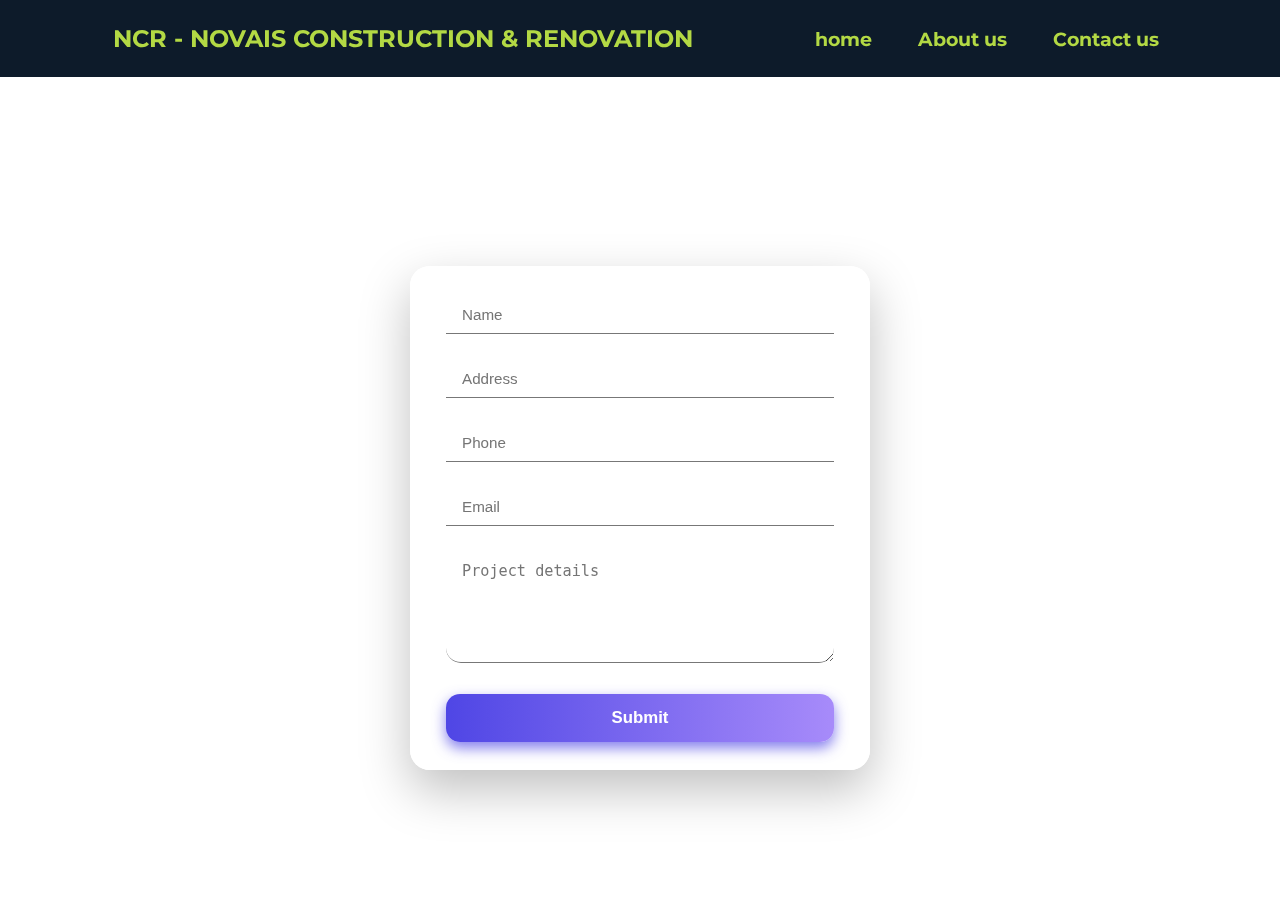
<file: form-quote.html>
<!DOCTYPE html>
<html lang="en">
<head>
    <meta charset="UTF-8">
    <meta name="viewport" content="width=device-width, initial-scale=1.0">
    <title>Request a Quote</title>
    <style>
      @import url("https://fonts.googleapis.com/css2?family=Montserrat:ital,wght@0,100..900;1,100..900&family=Poppins:ital,wght@0,100;0,200;0,300;0,400;0,500;0,600;0,700;0,800;0,900;1,100;1,200;1,300;1,400;1,500;1,600;1,700;1,800;1,900&display=swap");

@import url("https://fonts.googleapis.com/css2?family=Google+Sans+Code:ital,wght@0,300..800;1,300..800&family=Montserrat:ital,wght@0,100..900;1,100..900&family=Poppins:ital,wght@0,100;0,200;0,300;0,400;0,500;0,600;0,700;0,800;0,900;1,100;1,200;1,300;1,400;1,500;1,600;1,700;1,800;1,900&display=swap");

      *{
          text-decoration: none;
      }
/* Background full screen com imagem da web */
body {
  margin: 0;
  min-height: 100vh;
  background-image: url('https://images.unsplash.com/photo-1506744038136-46273834b3fb?auto=format&fit=crop&w=1920&q=80');
  background-size: cover;
  background-position: center;
  background-repeat: no-repeat;
  font-family: 'Segoe UI', Tahoma, Geneva, Verdana, sans-serif;
  display: flex;
  justify-content: center;
  align-items: center;
  font-family: "Montserrat", sans-serif;

}
  header {
    top: 0;
    width: 100%;
    position: fixed;
    align-items: center;
  
    display: flex;

    justify-content: space-evenly;
    background-color: #0d1b2a;
    color: #b3d944;
  }
  header nav a {
    color: #b3d944;
    gap: 150px;
    font-size: 1.2rem;
    transition: 0.2s ease-in-out;
    padding: 8px;
    font-weight: bold;
  }
  header nav {
    display: flex;
    align-items: center;
    gap: 30px;
  }

  header nav a:hover {
    color: #0d1b2a;
    background-color: #c9ed5b;
    border-radius: 20px;
  }

  header h3 {
    font-size: 1.5rem;
  }

/* Form container estilizado */
form {
  margin-top: 15vh;
  width: 100%;
  max-width: 460px;
  background: rgba(255, 255, 255, 0.95);
  padding: 28px 36px;
  border-radius: 20px;
  box-shadow: 0 20px 50px rgba(0,0,0,0.25);
  color: #222;
  box-sizing: border-box;
  backdrop-filter: saturate(180%) blur(10px);
}

/* Inputs e textarea com altura menor e estilo mais refinado */
form input[type="text"],
form input[type="tel"],
form input[type="email"],
form textarea {
  border-left: none;
  border-top: none;
  border-right: none;
  border-bottom: #777 1px solid;
  width: 100%;
  padding: 10px 16px;
  margin-top: 2px;
  margin-bottom: 5px;

  font-size: 0.95rem;
  font-weight: 500;
  transition: border-color 0.3s ease, box-shadow 0.3s ease;
  resize: vertical;
  box-sizing: border-box;
  color: #111;
  background: #fefefd32;
   transition: 0.5s ease all;
}
form textarea{

 
  width: 100%;
  padding: 10px 16px;
  margin-top: 2px;
  margin-bottom: 5px;
border-radius: 15px;
  font-size: 0.95rem;
  font-weight: 500;
  transition: border-color 0.3s ease, box-shadow 0.3s ease;
  resize: vertical;
  box-sizing: border-box;
  color: #111;
  background: #fff;
 
}
form textarea:focus{

  border: 1px #999 solid;
  outline:none;

}
/* Foco com cor mais vibrante */
form input[type="text"]:focus,
form input[type="tel"]:focus,
form input[type="email"]:focus
 {
  border-bottom: #777 1px solid;
/* transform: translateY(-6%); */
/* padding-bottom: 16px; */
  outline: none;
  transition: 0.3s all ease-in;
  background: #fafaff;
 
}
input:focus::placeholder{
  transform: translatey(-35%);
  font-size: 1rem;
  transition: 0.3s linear;
  border-bottom-color:#f9f9f9 ;

}

/* Altura textarea menor para ficar mais compacto */
form textarea {
  min-height: 100px;
}

/* Span explicativo */
form span {
  display: block;
  font-size: 0.88rem;
  color: #555;
  line-height: 1.4;
  margin-top: 2px;
  margin-bottom: -18px;
  font-style: italic;
  user-select: none;
}

/* Botão estilo mantido e incrementado */
form button {
  display: block;
  width: 100%;
  padding: 14px 0;
  background: linear-gradient(90deg, #4f46e5 0%, #a78bfa 100%);
  color: white;
  font-size: 1.05rem;
  font-weight: 700;
  border: none;
  border-radius: 14px;
  cursor: pointer;
  box-shadow: 0 6px 14px rgba(79, 70, 229, 0.7);
  transition: background 0.4s ease, box-shadow 0.4s ease, transform 0.3s ease;
  user-select: none;
}

form button:hover {
  background: linear-gradient(90deg, #4338ca 0%, #7c3aed 100%);
  box-shadow: 0 10px 24px rgba(124, 58, 237, 0.85);
  transform: translateY(-3px);
}

form button:active {
  transform: translateY(-1px);
  box-shadow: 0 6px 14px rgba(79, 70, 229, 0.7);
}

    </style>
</head>
<body>
  <header>
  <h3>NCR - NOVAIS CONSTRUCTION & RENOVATION</h3>
  <nav>
    <a href="index.html">home</a>
    <a href="#">About us</a>
    <a href="#">Contact us</a>
  </nav>
</header>
    <form method="POST" action="https://formsubmit.co/SEU_EMAIL_AQUI">
  <input type="text" name="name" placeholder="Name" required><br><br>

  <input type="text" name="address" placeholder="Address" required><br><br>

  <input type="tel" name="phone" placeholder="Phone" required><br><br>

  <input type="email" name="email" placeholder="Email" required><br><br>

  <textarea name="project-details" rows="5" placeholder="Project details" required></textarea><br>
  
  <span style="font-size: 0.9rem; color: #555;">
   
  </span><br><br>

    <input type="text" name="_honey" style="display:none">

  <!-- Optional: disable captcha -->
  <input type="hidden" name="_captcha" value="false">

  <button type="submit">Submit</button>
</form>

</body>
</html>
</file>
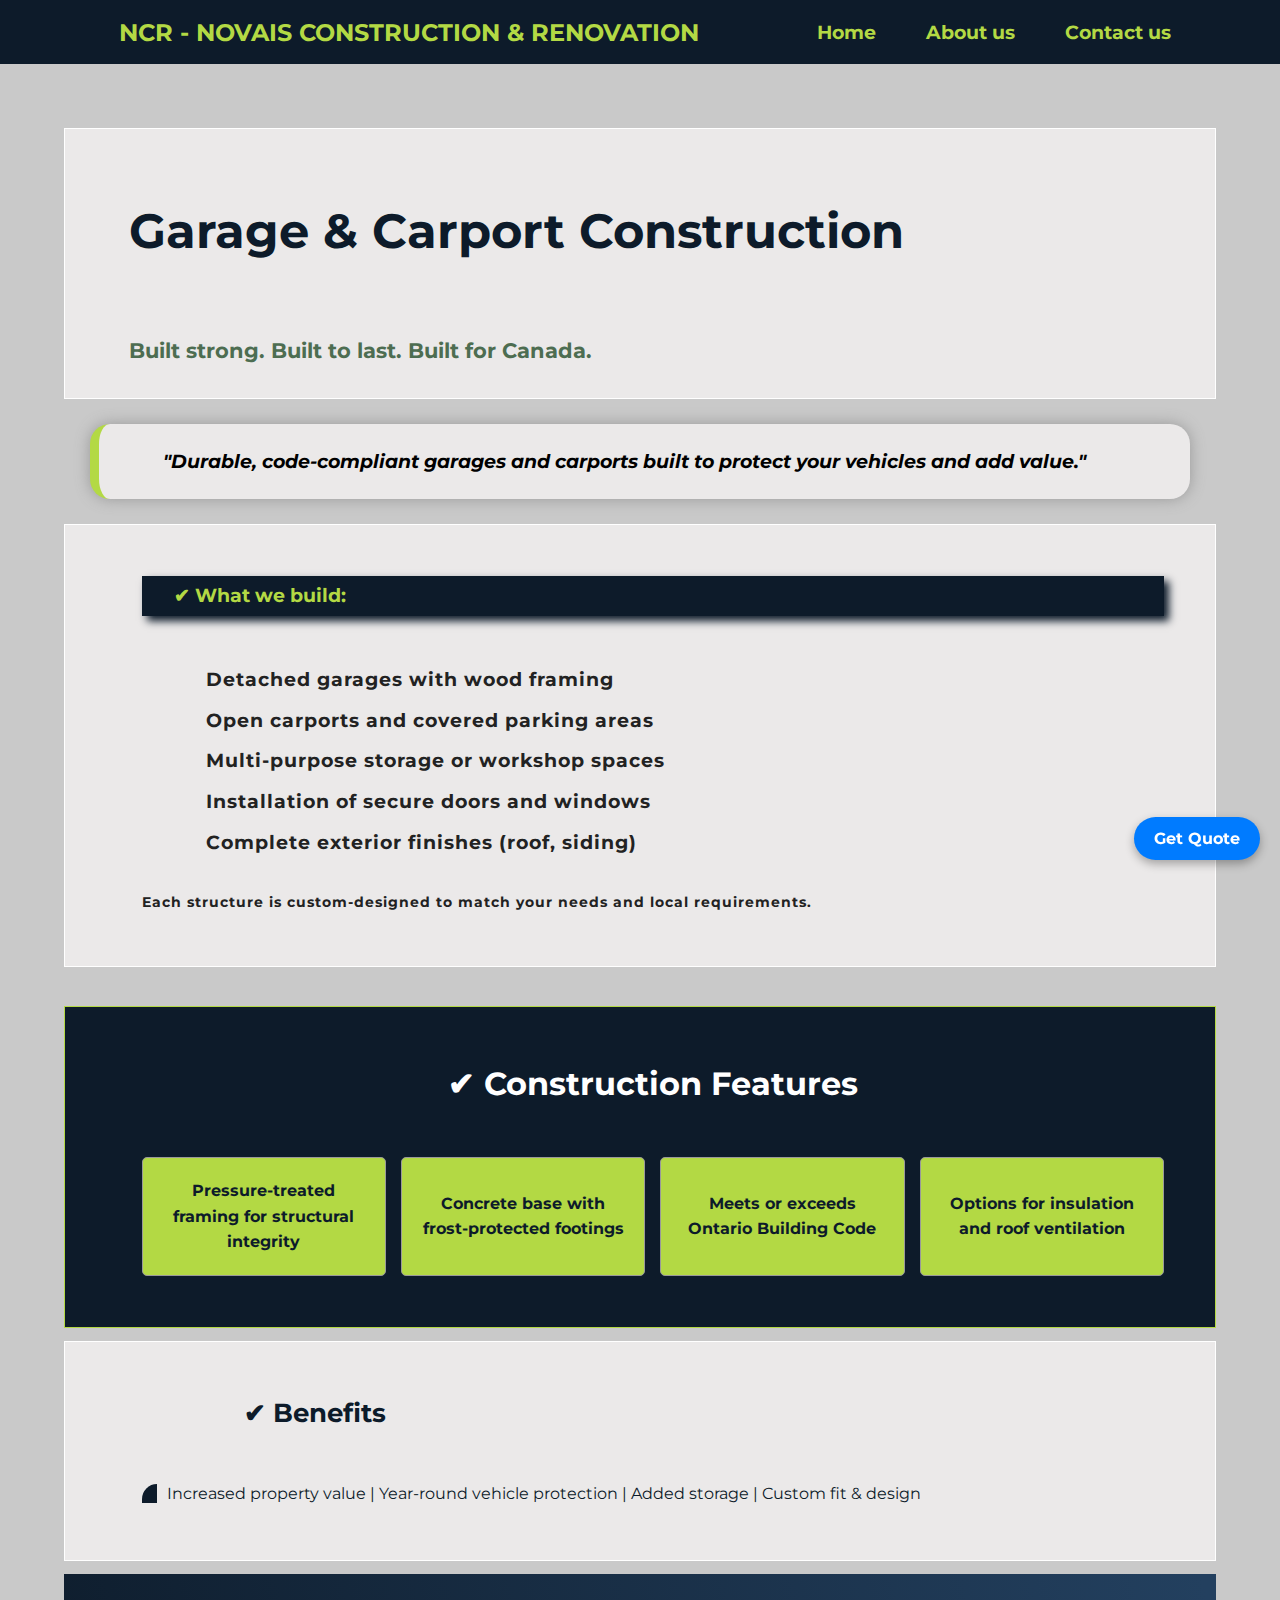
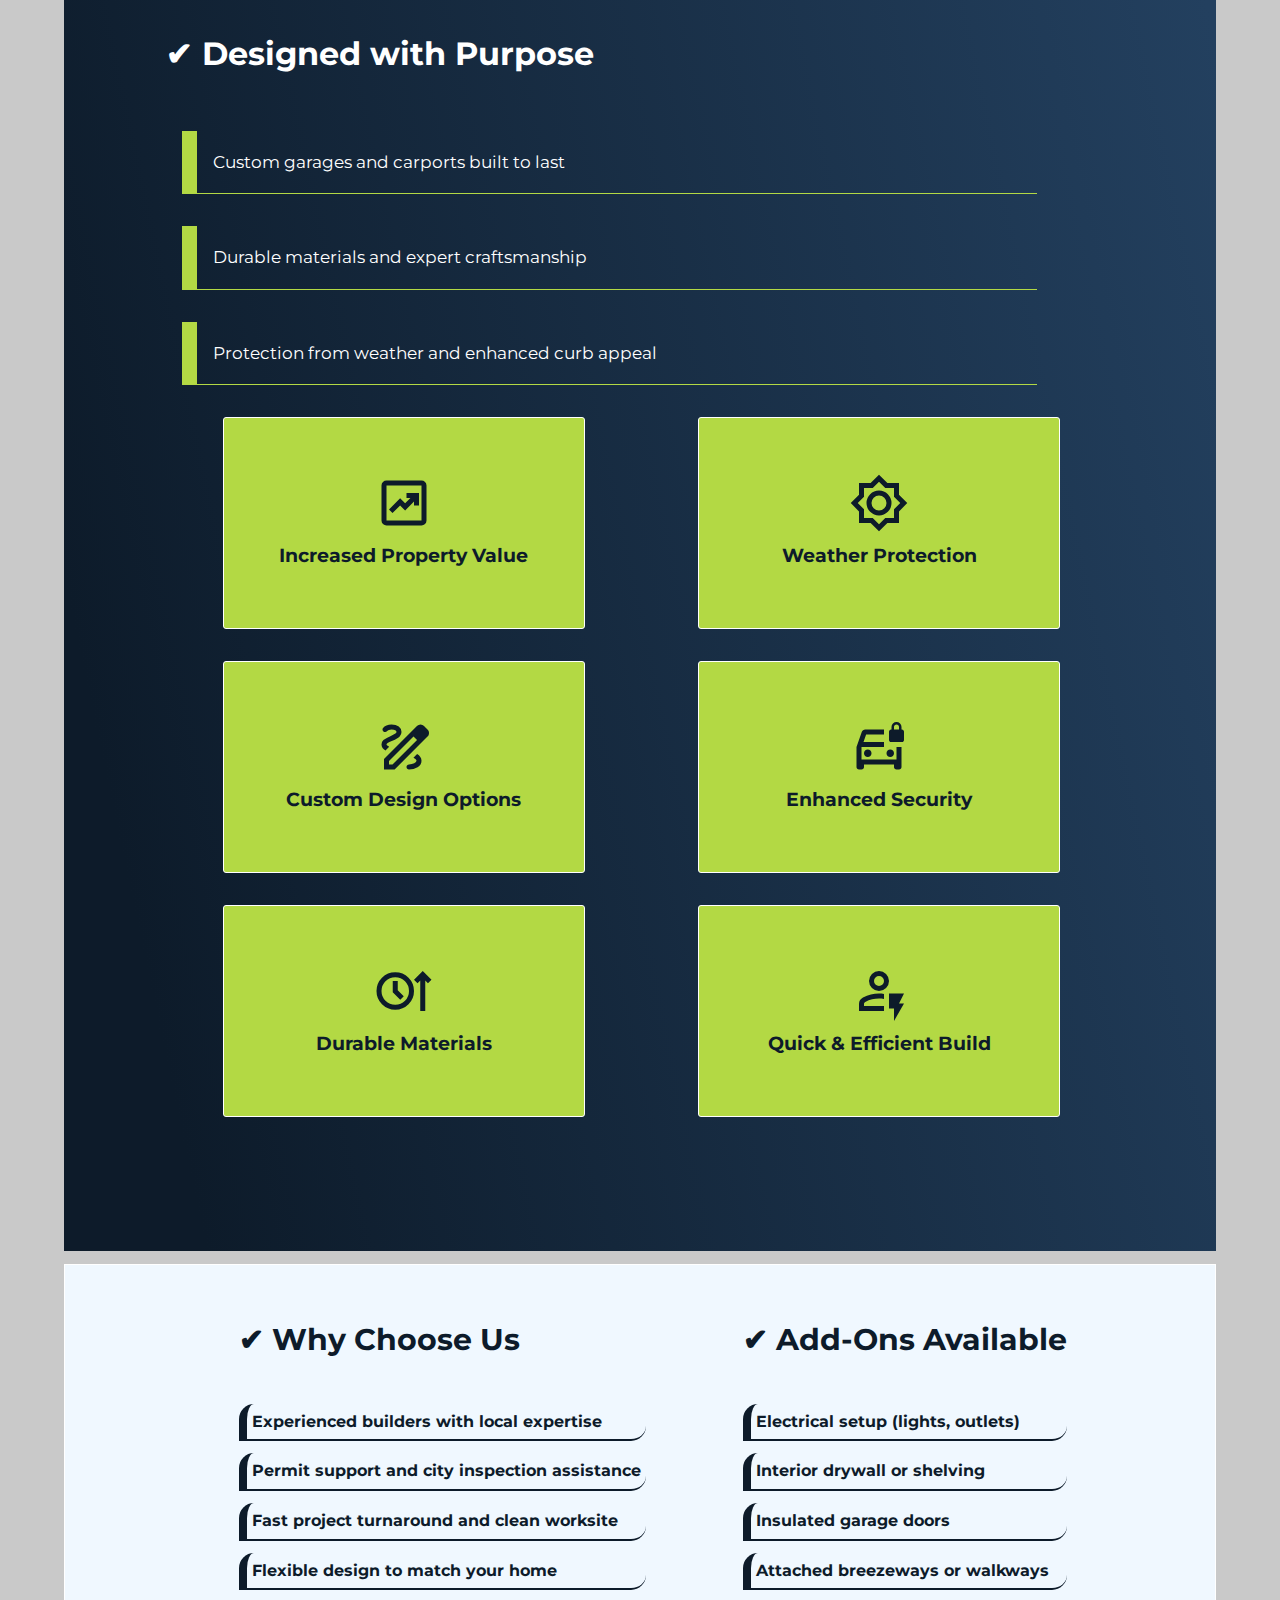
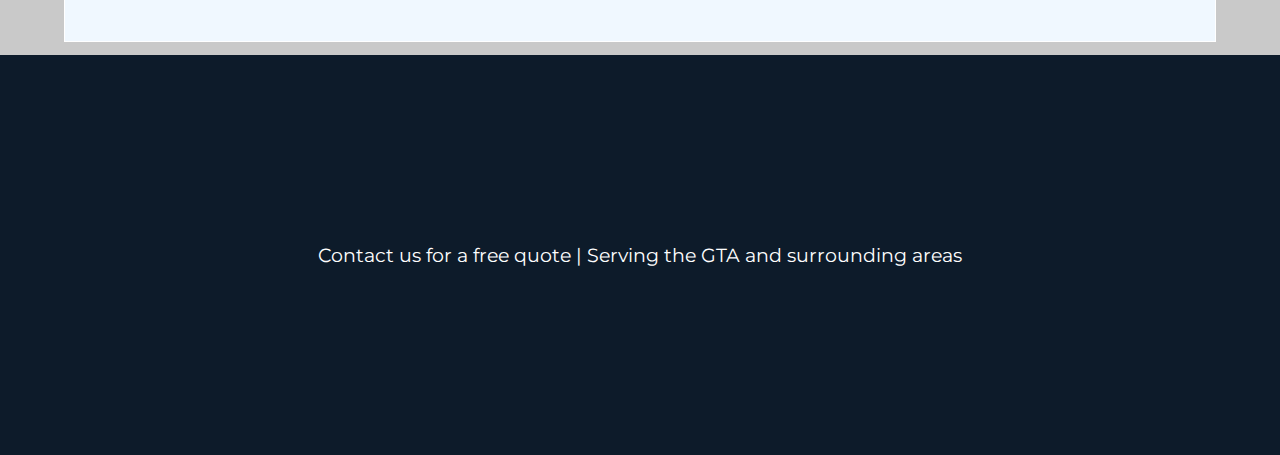
<file: garage.html>
<!DOCTYPE html>
<html lang="en">
<head>
    <meta charset="UTF-8">
    <meta name="viewport" content="width=device-width, initial-scale=1.0">
    <title>Document</title>
    <link rel="stylesheet" href="garage.css">
</head>
<body>
    <header>
  <h3>NCR - NOVAIS CONSTRUCTION & RENOVATION</h3>
  <nav>
    <a href="index.html">Home</a>
    <a href="#">About us</a>
    <a href="#">Contact us</a>
  </nav>
</header>

<div class="titulo">
  <h2>Garage & Carport Construction</h2> <br>
  <span>Built strong. Built to last. Built for Canada.</span>
</div>

<div class="card1">
  <h3><i>"Durable, code-compliant garages and carports built to protect your vehicles and add value."</i></h3>
</div>

<div class="card2">
  <h3>✔ What we build:</h3>
  <ul>
    <li>Detached garages with wood framing</li>
    <li>Open carports and covered parking areas</li>
    <li>Multi-purpose storage or workshop spaces</li>
    <li>Installation of secure doors and windows</li>
    <li>Complete exterior finishes (roof, siding)</li>
  </ul>
  <span>Each structure is custom-designed to match your needs and local requirements.</span>
</div>

<div class="card3">
  <h3>✔ Construction Features</h3>
  <ul>
    <li>Pressure-treated framing for structural integrity</li>
    <li>Concrete base with frost-protected footings</li>
    <li>Meets or exceeds Ontario Building Code</li>
    <li>Options for insulation and roof ventilation</li>
  </ul>
</div>

<div class="card4">
  <h3>✔ Benefits</h3>
  <span>
    Increased property value | Year-round vehicle protection | Added storage | Custom fit & design
  </span>
</div>
<div class="card5">
  <h3>✔ Designed with Purpose</h3>
  <span>Custom garages and carports built to last</span>
  <span>Durable materials and expert craftsmanship</span>
  <span>Protection from weather and enhanced curb appeal</span>
  <ul>
    <li><svg xmlns="http://www.w3.org/2000/svg" height="24px" viewBox="0 -960 960 960" width="24px" fill="#0d1b2a"><path d="m296-320 122-122 80 80 142-141v63h80v-200H520v80h63l-85 85-80-80-178 179 56 56Zm-96 200q-33 0-56.5-23.5T120-200v-560q0-33 23.5-56.5T200-840h560q33 0 56.5 23.5T840-760v560q0 33-23.5 56.5T760-120H200Zm0-80h560v-560H200v560Zm0-560v560-560Z"/></svg>
      Increased Property Value</li>
    <li><svg xmlns="http://www.w3.org/2000/svg" height="24px" viewBox="0 -960 960 960" width="24px" fill="#0d1b2a"><path d="M480-28 346-160H160v-186L28-480l132-134v-186h186l134-132 134 132h186v186l132 134-132 134v186H614L480-28Zm0-252q83 0 141.5-58.5T680-480q0-83-58.5-141.5T480-680q-83 0-141.5 58.5T280-480q0 83 58.5 141.5T480-280Zm0-80q-50 0-85-35t-35-85q0-50 35-85t85-35q50 0 85 35t35 85q0 50-35 85t-85 35Zm0 220 100-100h140v-140l100-100-100-100v-140H580L480-820 380-720H240v140L140-480l100 100v140h140l100 100Zm0-340Z"/></svg>
      Weather Protection</li>
    <li><svg xmlns="http://www.w3.org/2000/svg" height="24px" viewBox="0 -960 960 960" width="24px" fill="#0d1b2a"><path d="M160-120v-170l527-526q12-12 27-18t30-6q16 0 30.5 6t25.5 18l56 56q12 11 18 25.5t6 30.5q0 15-6 30t-18 27L330-120H160Zm80-80h56l393-392-28-29-29-28-392 393v56Zm560-503-57-57 57 57Zm-139 82-29-28 57 57-28-29ZM560-120q74 0 137-37t63-103q0-36-19-62t-51-45l-59 59q23 10 36 22t13 26q0 23-36.5 41.5T560-200q-17 0-28.5 11.5T520-160q0 17 11.5 28.5T560-120ZM183-426l60-60q-20-8-31.5-16.5T200-520q0-12 18-24t76-37q88-38 117-69t29-70q0-55-44-87.5T280-840q-45 0-80.5 16T145-785q-11 13-9 29t15 26q13 11 29 9t27-13q14-14 31-20t42-6q41 0 60.5 12t19.5 28q0 14-17.5 25.5T262-654q-80 35-111 63.5T120-520q0 32 17 54.5t46 39.5Z"/></svg>
      Custom Design Options</li>
    <li><svg xmlns="http://www.w3.org/2000/svg" height="24px" viewBox="0 -960 960 960" width="24px" fill="#0d1b2a"><path d="M300-320q25 0 42.5-17.5T360-380q0-25-17.5-42.5T300-440q-25 0-42.5 17.5T240-380q0 25 17.5 42.5T300-320Zm360 0q25 0 42.5-17.5T720-380q0-25-17.5-42.5T660-440q-25 0-42.5 17.5T600-380q0 25 17.5 42.5T660-320ZM160-120q-17 0-28.5-11.5T120-160v-320l84-240q6-18 21.5-29t34.5-11h300v80H274l-42 120h328v80H200v200h560v-200h80v320q0 17-11.5 28.5T800-120h-40q-17 0-28.5-11.5T720-160v-40H240v40q0 17-11.5 28.5T200-120h-40Zm40-360v200-200Zm474-80q-14 0-24-10t-10-24v-132q0-14 10-24t24-10h6v-40q0-33 23.5-56.5T760-880q33 0 56.5 23.5T840-800v40h6q14 0 24 10t10 24v132q0 14-10 24t-24 10H674Zm46-200h80v-40q0-17-11.5-28.5T760-840q-17 0-28.5 11.5T720-800v40Z"/></svg>
      Enhanced Security</li>
    <li><svg xmlns="http://www.w3.org/2000/svg" height="24px" viewBox="0 -960 960 960" width="24px" fill="#0d1b2a"><path d="M340-180q-125 0-212.5-87.5T40-480q0-125 87.5-212.5T340-780q125 0 212.5 87.5T640-480q0 125-87.5 212.5T340-180Zm400 20v-488l-44 44-56-56 140-140 140 140-57 56-43-43v487h-80ZM340-260q92 0 156-64t64-156q0-92-64-156t-156-64q-92 0-156 64t-64 156q0 92 64 156t156 64Zm80-80 56-56-96-97v-147h-80v180l120 120Zm-80-140Z"/></svg>
      Durable Materials</li>
    <li><svg xmlns="http://www.w3.org/2000/svg" height="24px" viewBox="0 -960 960 960" width="24px" fill="#0d1b2a"><path d="M160-160v-112q0-34 17.5-62.5T224-378q62-31 126-46.5T480-440q20 0 40 1.5t40 4.5v81q-20-4-40-5.5t-40-1.5q-56 0-111 13.5T260-306q-9 5-14.5 14t-5.5 20v32h320v80H160Zm80-80h320-320Zm240-240q-66 0-113-47t-47-113q0-66 47-113t113-47q66 0 113 47t47 113q0 66-47 113t-113 47Zm0-80q33 0 56.5-23.5T560-640q0-33-23.5-56.5T480-720q-33 0-56.5 23.5T400-640q0 33 23.5 56.5T480-560Zm0-80ZM720 0v-200h-80v-240h240l-80 160h80L720 0Z"/></svg>
      Quick & Efficient Build</li>
  </ul>
</div>

<div class="card6">
  <div class="work-list">
    <h3>✔ Why Choose Us</h3>
    <ul>
      <li>Experienced builders with local expertise</li>
      <li>Permit support and city inspection assistance</li>
      <li>Fast project turnaround and clean worksite</li>
      <li>Flexible design to match your home</li>
    </ul>
  </div>
  <div class="work-list">
    <h3>✔ Add-Ons Available</h3>
    <ul>
      <li>Electrical setup (lights, outlets)</li>
      <li>Interior drywall or shelving</li>
      <li>Insulated garage doors</li>
      <li>Attached breezeways or walkways</li>
    </ul>
  </div>
</div>

<footer>
  <p style="margin: auto; text-align: center; font-size: 1.2rem; color: #fff">
    Contact us for a free quote | Serving the GTA and surrounding areas
  </p>
</footer>
<a target="_blank" href="form-quote.html" class="scroll-to-form">
Get Quote
</a>

</body>
</html>
</file>
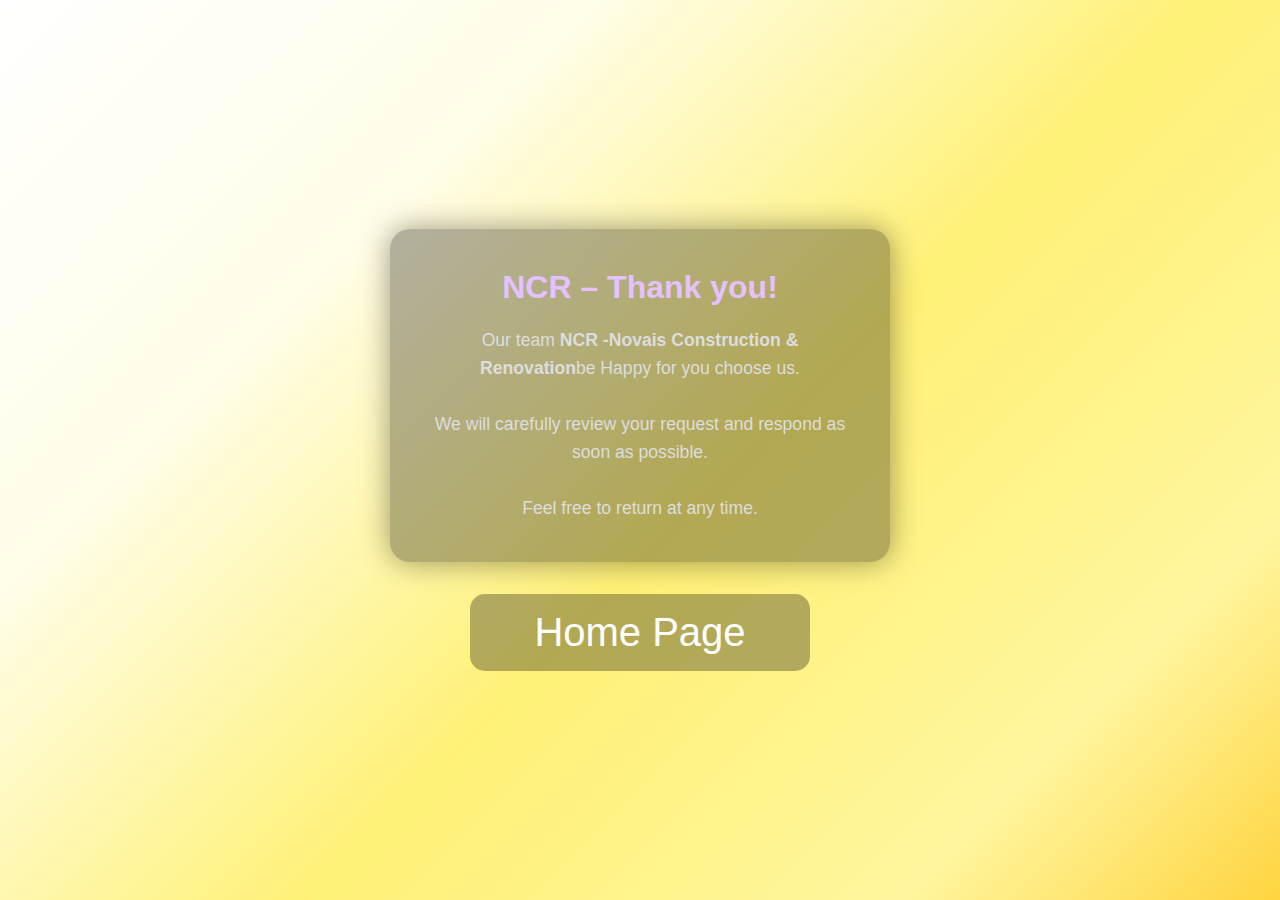
<file: thank.html>
<!DOCTYPE html>
<html lang="pt-br">
<head>
  <meta charset="UTF-8" />
  <meta name="viewport" content="width=device-width, initial-scale=1.0"/>
  <title>NCR - Thank you</title>
  <link rel="stylesheet" href="thank.css">
</head>
<body>
     
  <div class="thankyou-card">
    <h1>NCR – Thank you!</h1>
    <p>
      Our team <strong>NCR -Novais Construction & Renovation</strong>be Happy for you choose us.<br /><br />
     We will carefully review your request and respond as soon as possible.<br /><br />
Feel free to return at any time.

  </div>  
  <a id="btn" href="index.html">Home Page</a>
</body>
</html>
</file>
<file: garage.css>
@import url("https://fonts.googleapis.com/css2?family=Montserrat:ital,wght@0,100..900;1,100..900&family=Poppins:ital,wght@0,100;0,200;0,300;0,400;0,500;0,600;0,700;0,800;0,900;1,100;1,200;1,300;1,400;1,500;1,600;1,700;1,800;1,900&display=swap");

@import url("https://fonts.googleapis.com/css2?family=Google+Sans+Code:ital,wght@0,300..800;1,300..800&family=Montserrat:ital,wght@0,100..900;1,100..900&family=Poppins:ital,wght@0,100;0,200;0,300;0,400;0,500;0,600;0,700;0,800;0,900;1,100;1,200;1,300;1,400;1,500;1,600;1,700;1,800;1,900&display=swap");

@media (min-width: 768px) {
  * {
    margin: 0;
    padding: 0;
    text-decoration: none;
  }
  body {
    font-family: "Montserrat", sans-serif;
    background: #c9c9c9;
    width: 100%;
    height: 100%;
    box-sizing: border-box;
  }
  header {
    top: 0;
    width: 100%;
    position: fixed;
    align-items: center;
    padding: 10px;
    display: flex;

    justify-content: space-evenly;
    background-color: #0d1b2a;
    color: #b3d944;
  }
  header nav a {
    color: #b3d944;
    gap: 150px;
    font-size: 1.2rem;
    transition: 0.1s ease-in-out;
    padding: 10px;
    font-weight: bold;
  }
  header nav {
    display: flex;
    align-items: center;
    gap: 30px;
  }

  header nav a:hover {
    color: #0d1b2a;
    background-color: #c9ed5b;
    border-radius: 20px;
  }

  header h3 {
    font-size: 1.5rem;
  }

  .titulo {
    font-size: 2rem;

    margin: 10vw 5vw 0 5vw;
    background-color: #ebe9e9;

    padding: 5vw 2vw 2vw 5vw;
    border: #fff 1px solid;

    line-height: 1.6;
    color: #0d1b2a;
  }
  .titulo span {
    color: #4d6d51;
    font-size: 1.3rem;
    font-weight: 700;
  }
  .card1 {
    padding: 2vw 2vw 2vw 5vw;
    border: #fff 1px solid;
    margin: 2vw 7vw;
    font-size: 1rem;
    border-radius: 20px;
    background-color: #ebe9e9;
    border-left: #b3d944 solid;
    border-width: 0 0 0 9px;
    box-shadow: 0 0 15px #999;
  }
  .card2 {
    padding: 4vw 4vw 4vw 6vw;
    border: #fff 1px solid;
    margin: 1vw 5vw 3vw 5vw;
    font-size: 1rem;
    background-color: #ebe9e9;
    line-height: 1.6;
  }
  .card2 h3 {
    margin-bottom: 3rem;

    background: #0d1b2a;
    color: #b3d944;
    padding: 0.3rem;
    padding-left: 2rem;
    box-shadow: 5px 5px 8px #0d1b2a;
  }
  .card2 ul {
    margin-left: 5vw;
    list-style: none;
    margin-bottom: 2rem;
  }
  .card2 ul li {
    display: flex;
    gap: 15px;
    align-items: center;
    margin-bottom: 10px;
    font: 500;
    font-size: 1.2rem;
    font-weight: bold;
    color: #222;
    letter-spacing: 1px;
  }
  .card2 span {
    margin-bottom: 10px;
    font: 500;
    font-size: 0.9rem;
    font-weight: bold;
    color: #222;
    letter-spacing: 1px;
  }

  .card3 {
    padding: 4vw 4vw 4vw 6vw;
    border: #b3d944 1px solid;
    margin: 1vw 5vw 1vw 5vw;
    font-size: 1rem;
    background-color: #0d1b2a;
    line-height: 1.6;
  }
  .card3 h3 {
    margin-bottom: 3rem;
    text-align: center;
    color: #fff;
    font-size: 2rem;
  }
  .card3 ul {
    display: flex;
    justify-content: space-evenly;
   
    gap: 15px;
  }
  .card3 ul li {
    list-style: none;
    border: #999 1px solid;
    width: 25%;
    color: #0d1b2a;
    padding: 20px;
    background-color: #b3d944;
    font-weight: bold;
    border-radius: 5px;
    display: flex;
    justify-content: center;
    align-items: center;
    transition: all 0.3s ease-in-out;
    text-align: center;
  }
  .card3 ul li:hover {
    background-color: #c9ed5b;
    box-shadow: 0 1px 5px #fff;
    transform: translatey(-2%);
  }
  .card3 ul li svg {
    width: 80px;
    height: 80px;

    margin-bottom: 5px;
  }

  .card4 {
    padding: 4vw 4vw 4vw 6vw;
    border: #fff 1px solid;
    margin: 1vw 5vw 1vw 5vw;
    font-size: 1rem;
    background-color: #ebe9e9;
    line-height: 1.6;
  }
  .card4 h3 {
    margin: 0 0 5vh 8vw;
    font-size: 1.6rem;
    color: #0d1b2a;
  }
  .card4 span {
    line-height: 1.9;
    color: #0d1b2a;
    border-left: #0d1b2a 15px solid;
    border-radius: 15px 0 0 0;

    padding-left: 10px;
  }

  .galeria {
    padding: 4vw 4vw 4vw 6vw;
    border: #fff 1px solid;
    margin: 1vw 5vw 1vw 5vw;
    font-size: 1rem;
    object-position: center;
    object-fit: cover;
    background-color: #ebe9e9;
    line-height: 1.6;
  }
  .card5 {
    padding: 4vw 4vw 8vw 8vw;

    margin: 1vw 5vw 1vw 5vw;
    font-size: 1rem;
    color: #0d1b2a;
    background: linear-gradient(78deg, #0d1b2a 10%, #23405f 99%);
    line-height: 1.8;

    display: flex;
    flex-direction: column;
  }
  .card5 h3 {
    margin-bottom: 3rem;
    font-size: 2rem;
    color: #fff;
  }
  .card5 span {
    margin: 0 8rem 2rem 1rem;
    border: #b3d944 solid;
    color: #fff;
    border-width: 0 0 1px 15px;
    padding: 1rem 1rem;
    transition: 0.8s;
    font-size: 1.05rem;
  }
  .card5 span:hover {
    background-color: #b3d944;
    color: #0d1b2a;
    font-weight: bold;
    font-size: 1rem;
  }
  .card5 ul {
    display: flex;
    flex-wrap: wrap;
    display: flex;
    margin-right: 3rem;
    justify-content: space-around;
    align-items: center;
    text-align: center;
  }
  .card5 ul li {
    list-style: none;
    border: #0d1b2a 1px solid;
    font-weight: bold;
    font-size: 1.2rem;
    background-color: #b3d944;
    padding: 5px;
    border-radius: 3px;
    width: 350px;
    height: 200px;
    flex-direction: column;
    border: 1px solid #fff;
    display: flex;
    justify-content: center;
    align-items: center;
    margin-bottom: 2rem;
  }

  .card5 svg {
    color: #0d1b2a;
    width: 60px;
    height: 60px;
    margin-bottom: 5px;
  }
  .card6 {
    padding: 4vw 4vw 4vw 6vw;
    border: #fff 1px solid;
    margin: 1vw 5vw 1vw 5vw;
    font-size: 1rem;
    background-color: #ebe9e9;
    line-height: 1.6;
    display: flex;
    justify-content: space-evenly;
    background-color: aliceblue;
  }
  .work-list h3 {
    color: #0d1b2a;
    margin-bottom: 1.5rem;
    font-size: 1.9rem;
    padding-bottom: 15px;

    display: flex;
    align-items: center;
  }
  .work-list ul li {
    font-weight: bold;
    color: #0d1b2a;
    padding: 5px;
    font-size: 1rem;
    list-style: none;
    border: #0d1b2a solid;
    border-width: 0 0 2px 8px;
    border-radius: 15px 15px 15px 0;
    transition: all 0.4s ease-in-out;
  }
  .work-list ul li:not(:last-child) {
    margin-bottom: 12px;
  }
  .work-list ul li:hover {
    transform: translatey(-8%);
    box-shadow: 0 10px 15px #222;
  }

  .work-list svg {
    object-fit: cover;
    width: 60px;
    height: 60px;
    margin-right: 1rem;
    object-position: center;
  }
  .mini-galeria {
    display: flex;
    justify-content: space-evenly;
  }

  img {
    width: 30%;
    height: 50vh;
    object-fit: cover;
    object-position: center;
  }
  .galeria a {
    width: 30%;
  }
  .galeria a img {
    width: 100%;
    height: 50vh;
    object-fit: cover;
    object-position: center;
  }
  footer {
    background-color: #0d1b2a;
    height: 400px;
    width: 100%;
    display: flex;
  }
  html {
  scroll-behavior: smooth;
}
@keyframes getQuote {
  /* Início neutro */
  0% {
    transform: translateY(0) scaleX(1) scaleY(1);
    border-radius: 30px;
  }

  /* Subindo: estica e afina */
  3.3% {
    transform: translateY(-5%) scaleX(0.98) scaleY(1.02);
    border-radius: 25px;
  }
  6.6% {
    transform: translateY(-10%) scaleX(0.96) scaleY(1.04);
    border-radius: 22px;
  }
  10% {
    transform: translateY(-15%) scaleX(0.94) scaleY(1.06);
    border-radius: 18px;
  }

  /* Descendo: alarga e amassa */
  13.3% {
    transform: translateY(-10%) scaleX(1.02) scaleY(0.98);
    border-radius: 22px;
  }
  16.6% {
    transform: translateY(-5%) scaleX(1.06) scaleY(0.94);
    border-radius: 26px;
  }
  20% {
    transform: translateY(0) scaleX(1.1) scaleY(0.9);
    border-radius: 32px;
  }
  23.3% {
    transform: translateY(0) scaleX(0.95) scaleY(1.1);
    border-radius: 28px;
  }
  26.6% {
    transform: translateY(0) scaleX(1.02) scaleY(0.98);
    border-radius: 30px;
  }

  /* Segundo pulo */
  30% {
    transform: translateY(-5%) scaleX(0.98) scaleY(1.02);
    border-radius: 25px;
  }
  33.3% {
    transform: translateY(-10%) scaleX(0.96) scaleY(1.04);
    border-radius: 22px;
  }
  36.6% {
    transform: translateY(-15%) scaleX(0.94) scaleY(1.06);
    border-radius: 18px;
  }

  40% {
    transform: translateY(-10%) scaleX(1.02) scaleY(0.98);
    border-radius: 22px;
  }
  43.3% {
    transform: translateY(-5%) scaleX(1.06) scaleY(0.94);
    border-radius: 26px;
  }
  46.6% {
    transform: translateY(0) scaleX(1.1) scaleY(0.9);
    border-radius: 32px;
  }
  50% {
    transform: translateY(0) scaleX(0.95) scaleY(1.1);
    border-radius: 28px;
  }
  53.3% {
    transform: translateY(0) scaleX(1.02) scaleY(0.98);
    border-radius: 30px;
  }

  /* Relaxando */
  56.6% {
    transform: translateY(0) scaleX(1.01) scaleY(0.99);
    border-radius: 30px;
  }
  60% {
    transform: translateY(0) scaleX(1) scaleY(1);
    border-radius: 30px;
  }
  63.3% {
    transform: translateY(0) scaleX(0.99) scaleY(1.01);
    border-radius: 30px;
  }
  66.6% {
    transform: translateY(0) scaleX(1) scaleY(1);
    border-radius: 30px;
  }

  /* Estabilizando final */
  70% {
    transform: translateY(0);
  }
  73.3% {
    transform: translateY(0);
  }
  76.6% {
    transform: translateY(0);
  }
  80% {
    transform: translateY(0);
  }
  83.3% {
    transform: translateY(0);
  }
  86.6% {
    transform: translateY(0);
  }
  90% {
    transform: translateY(0);
  }
  93.3% {
    transform: translateY(0);
  }
  96.6% {
    transform: translateY(0);
  }
  100% {
    transform: translateY(0);
  }
}

.scroll-to-form {
  animation: getQuote 2.5s ease-in-out infinite both;
  position: fixed;
  bottom: 40px;
  right: 20px;
  background-color: #007bff;
  color: white;
  padding: 12px 20px;
  border-radius: 30px;
  box-shadow: 0 4px 10px rgba(0, 0, 0, 0.3);
  font-weight: bold;
  text-decoration: none;
  z-index: 1000;
  transition: background-color 0.3s ease;
}

.scroll-to-form:hover {
  background-color: #0056b3;
}


}

@media (max-width: 550px) {
  body {
    display: none;
  }
}
</file>
<file: thank.css>
* {
      margin: 0;
      padding: 0;
      box-sizing: border-box;
    }
#btn{
    align-items: center;
    justify-content: center;
    padding: 1rem  4rem ;
    margin-top: 2rem;
    text-decoration: none;
    font-size: 2.5rem;
    border-radius: 15px;
    background-color: rgba(0,0,0,0.3);
    color: #fff;
    transition: all 0.2s ease-in-out;
}
#btn:hover{
    transform: scale(1.09);
    box-shadow: 0 0 10px rgba(0,0,0,0.5), 0 0 15px  rgba(0,0,0,0.5) ;
}

    html, body {
      height: 100%;
      overflow: hidden;
      font-family: 'Segoe UI', sans-serif;
    }
body {
  background: linear-gradient(-45deg,
    #ff6d00, #ff8f00, #fb8c00, #f4511e, #f57c00,
    #fbc02d, #ffc107, #fdd835, #ffe082, #fff176,
    #fff59d, #fff9c4, #ffecb3, #ffe0b2, #fffde7,
    #f0f4c3, #ffff8d, #fafafa, #ffffff, #fffde7,
    #ffe082, #fbc02d, #f57c00, #fb8c00, #ff6d00,
    #ffc107, #fff59d, #fff176, #fffde7, #ffffff
  );
  background-size: 800% 800%;
  animation:
    sunriseMotion 20s linear infinite alternate,
    sunlightPulse 20s linear infinite;
  height: 100vh;
  margin: 0;
  display: flex;
  flex-direction:column;
  align-items: center;
  justify-content: center;
  font-family: 'Segoe UI', sans-serif;
  overflow: hidden;
}


/* Efeito do movimento de "nascer" e espalhar da luz */



/* Pulsação do brilho da luz do sol */
@keyframes sunlightPulse {
  0%, 100% { filter: brightness(2); }
  50%      { filter: brightness(0); }
}

    .thankyou-card {
      background-color: rgba(0, 0, 0, 0.3);
      color: white;
      padding: 40px;
      border-radius: 20px;
      box-shadow: 0 0 30px rgba(0, 0, 0, 0.4);
      text-align: center;
      max-width: 500px;
    }

    .thankyou-card h1 {
      color: #e4c1ff;
      font-size: 2rem;
      margin-bottom: 20px;
    }

    .thankyou-card p {
      font-size: 1.1rem;
      line-height: 1.6;
      color: #ddd;
    }
</file>
